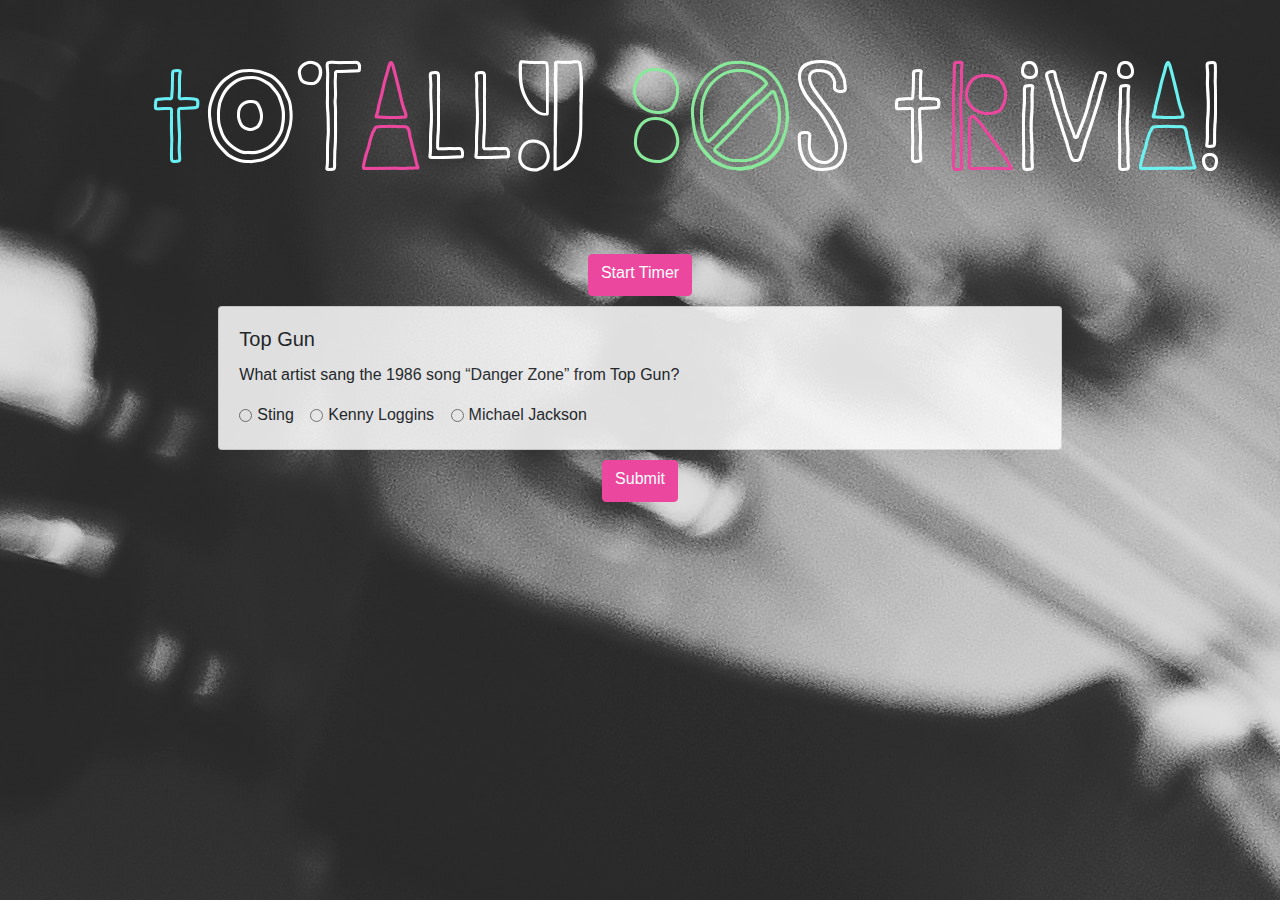
<file: index.html>
<!DOCTYPE html>
<!--[if lt IE 7]>      <html class="no-js lt-ie9 lt-ie8 lt-ie7"> <![endif]-->
<!--[if IE 7]>         <html class="no-js lt-ie9 lt-ie8"> <![endif]-->
<!--[if IE 8]>         <html class="no-js lt-ie9"> <![endif]-->
<!--[if gt IE 8]><!-->
<html class="no-js">
<!--<![endif]-->

<head>
    <meta charset="utf-8">
    <meta http-equiv="X-UA-Compatible" content="IE=edge">
    <title>Trivia</title>
    <meta name="description" content="">
    <meta name="viewport" content="width=device-width, initial-scale=1">
    <link rel="stylesheet" href="https://maxcdn.bootstrapcdn.com/bootstrap/4.0.0/css/bootstrap.min.css">
    <link rel="stylesheet" href="assets/css/style.css">
    <script src="https://cdnjs.cloudflare.com/ajax/libs/jquery/3.2.1/jquery.min.js"></script>
</head>

<body>


    <!--[if lt IE 7]>
            <p class="browsehappy">You are using an <strong>outdated</strong> browser. Please <a href="#">upgrade your browser</a> to improve your experience.</p>
        <![endif]-->


    <!-- Jumbotron holds the title section -->

    <div class="container justify-content-lg-center">
        <img src="assets/images/80s-trivia-2.png" alt="Totally 80s Trivia!">
    </div>


    <div class="row justify-content-sm-center">
            <button class="btn btn-primary" type="submit" id="timerBtn">Start Timer</button>
        </div>
    

    <div class="row justify-content-lg-center" id="q1">
        <div class="col-lg-8">
            <div class="card">
                <div class="card-body">
                    <h5 class="card-title">Top Gun</h5>
                    <p class="card-text">What artist sang the 1986 song “Danger Zone” from Top Gun?</p>

                    <div class="form-check form-check-inline">
                        <input class="form-check-input" type="radio" name="inlineRadioOptionsQ1" id="inlineRadio1" value="option1">
                        <label class="form-check-label" for="inlineRadio1">Sting</label>
                    </div>
                    <div class="form-check form-check-inline">
                        <input class="form-check-input" type="radio" name="inlineRadioOptionsQ1" id="inlineRadio2" value="option2">
                        <label class="form-check-label" for="inlineRadio2">Kenny Loggins</label>
                    </div>
                    <div class="form-check form-check-inline">
                        <input class="form-check-input" type="radio" name="inlineRadioOptionsQ1" id="inlineRadio3" value="option3">
                        <label class="form-check-label" for="inlineRadio3">Michael Jackson</label>
                    </div>
                </div>
            </div>
        </div>
    </div>

    <!-- <div class="row justify-content-lg-center" id="q2">
        <div class="col-lg-8">
            <div class="card">
                <div class="card-body">
                    <h5 class="card-title">Knight Rider</h5>
                    <p class="card-text">David Hasselhoff starred alongside a car named KITT in 'Knight Rider.’ What does KITT stand for?</p>

                    <div class="form-check form-check-inline">
                        <input class="form-check-input" type="radio" name="inlineRadioOptionsQ2" id="inlineRadio1" value="option1">
                        <label class="form-check-label" for="inlineRadio1">Knight Industries Two Thousand</label>
                    </div>
                    <div class="form-check form-check-inline">
                        <input class="form-check-input" type="radio" name="inlineRadioOptionsQ2" id="inlineRadio2" value="option2">
                        <label class="form-check-label" for="inlineRadio2">Knight Intelligence Transportation Technology</label>
                    </div>
                    <div class="form-check form-check-inline">
                        <input class="form-check-input" type="radio" name="inlineRadioOptionsQ2" id="inlineRadio3" value="option3">
                        <label class="form-check-label" for="inlineRadio3">Knight Identity Transport Truck</label>
                    </div>
                </div>
            </div>
        </div>
    </div>

    <div class="row justify-content-lg-center" id="q3">
        <div class="col-lg-8">
            <div class="card">
                <div class="card-body">
                    <h5 class="card-title">MTV</h5>
                    <p class="card-text">on August 1, 1981, MTV launched, and the first video they ever played was this song.</p>

                    <div class="form-check form-check-inline">
                        <input class="form-check-input" type="radio" name="inlineRadioOptionsQ3" id="inlineRadio1" value="option1">
                        <label class="form-check-label" for="inlineRadio1">Eye of the Tiger</label>
                    </div>
                    <div class="form-check form-check-inline">
                        <input class="form-check-input" type="radio" name="inlineRadioOptionsQ3" id="inlineRadio2" value="option2">
                        <label class="form-check-label" for="inlineRadio2">Video Killed the Radio Star</label>
                    </div>
                    <div class="form-check form-check-inline">
                        <input class="form-check-input" type="radio" name="inlineRadioOptionsQ3" id="inlineRadio3" value="option3">
                        <label class="form-check-label" for="inlineRadio3">Thriller</label>
                    </div>
                </div>
            </div>
        </div>
    </div>

    <div class="row justify-content-lg-center" id="q4">
        <div class="col-lg-8">
            <div class="card">
                <div class="card-body">
                    <h5 class="card-title">Back to the Future</h5>
                    <p class="card-text">What year does Marty McFly get sent back to in Back to the Future?</p>

                    <div class="form-check form-check-inline">
                        <input class="form-check-input" type="radio" name="inlineRadioOptionsQ4" id="inlineRadio1" value="option1">
                        <label class="form-check-label" for="inlineRadio1">1960</label>
                    </div>
                    <div class="form-check form-check-inline">
                        <input class="form-check-input" type="radio" name="inlineRadioOptionsQ4" id="inlineRadio2" value="option2">
                        <label class="form-check-label" for="inlineRadio2">1957</label>
                    </div>
                    <div class="form-check form-check-inline">
                        <input class="form-check-input" type="radio" name="inlineRadioOptionsQ4" id="inlineRadio3" value="option3">
                        <label class="form-check-label" for="inlineRadio3">1955</label>
                    </div>
                </div>
            </div>
        </div>
    </div>

    <div class="row justify-content-lg-center" id="q5">
        <div class="col-lg-8">
            <div class="card">
                <div class="card-body">
                    <h5 class="card-title">Miami Vice</h5>
                    <p class="card-text">The main character "Sonny" Crockett was played by this actor.</p>

                    <div class="form-check form-check-inline">
                        <input class="form-check-input" type="radio" name="inlineRadioOptionsQ5" id="inlineRadio1" value="option1">
                        <label class="form-check-label" for="inlineRadio1">Don Johnson</label>
                    </div>
                    <div class="form-check form-check-inline">
                        <input class="form-check-input" type="radio" name="inlineRadioOptionsQ5" id="inlineRadio2" value="option2">
                        <label class="form-check-label" for="inlineRadio2">Tom Cruise</label>
                    </div>
                    <div class="form-check form-check-inline">
                        <input class="form-check-input" type="radio" name="inlineRadioOptionsQ5" id="inlineRadio3" value="option3">
                        <label class="form-check-label" for="inlineRadio3">Michael Douglas</label>
                    </div>
                </div>
            </div>
        </div>
    </div>

    <div class="row justify-content-lg-center" id="q6">
        <div class="col-lg-8">
            <div class="card">
                <div class="card-body">
                    <h5 class="card-title">The Goonies</h5>
                    <p class="card-text">This cult classic movie was released in what year?</p>

                    <div class="form-check form-check-inline">
                        <input class="form-check-input" type="radio" name="inlineRadioOptionsQ6" id="inlineRadio1" value="option1">
                        <label class="form-check-label" for="inlineRadio1">1983</label>
                    </div>
                    <div class="form-check form-check-inline">
                        <input class="form-check-input" type="radio" name="inlineRadioOptionsQ6" id="inlineRadio2" value="option2">
                        <label class="form-check-label" for="inlineRadio2">1985</label>
                    </div>
                    <div class="form-check form-check-inline">
                        <input class="form-check-input" type="radio" name="inlineRadioOptionsQ6" id="inlineRadio3" value="option3">
                        <label class="form-check-label" for="inlineRadio3">1988</label>
                    </div>
                </div>
            </div>
        </div>
    </div>

    <div class="row justify-content-lg-center" id="q7">
        <div class="col-lg-8">
            <div class="card">
                <div class="card-body">
                    <h5 class="card-title">Pac-Man</h5>
                    <p class="card-text">The four ghosts in this arcade game are Blinky, Pinky, Inky and ________?</p>

                    <div class="form-check form-check-inline">
                        <input class="form-check-input" type="radio" name="inlineRadioOptionsQ7" id="inlineRadio1" value="option1">
                        <label class="form-check-label" for="inlineRadio1">Toru</label>
                    </div>
                    <div class="form-check form-check-inline">
                        <input class="form-check-input" type="radio" name="inlineRadioOptionsQ7" id="inlineRadio2" value="option2">
                        <label class="form-check-label" for="inlineRadio2">Winky</label>
                    </div>
                    <div class="form-check form-check-inline">
                        <input class="form-check-input" type="radio" name="inlineRadioOptionsQ7" id="inlineRadio3" value="option3">
                        <label class="form-check-label" for="inlineRadio3">Clyde</label>
                    </div>
                </div>
            </div>
        </div>
    </div> -->

    <div class="row justify-content-sm-center" id="submitBtn">
        <button class="btn btn-primary" type="submit">Submit</button>
    </div>
    </div>

    <script type="text/javascript" src="assets/javascript/trivia.js"></script>
</body>

</html>
</file>
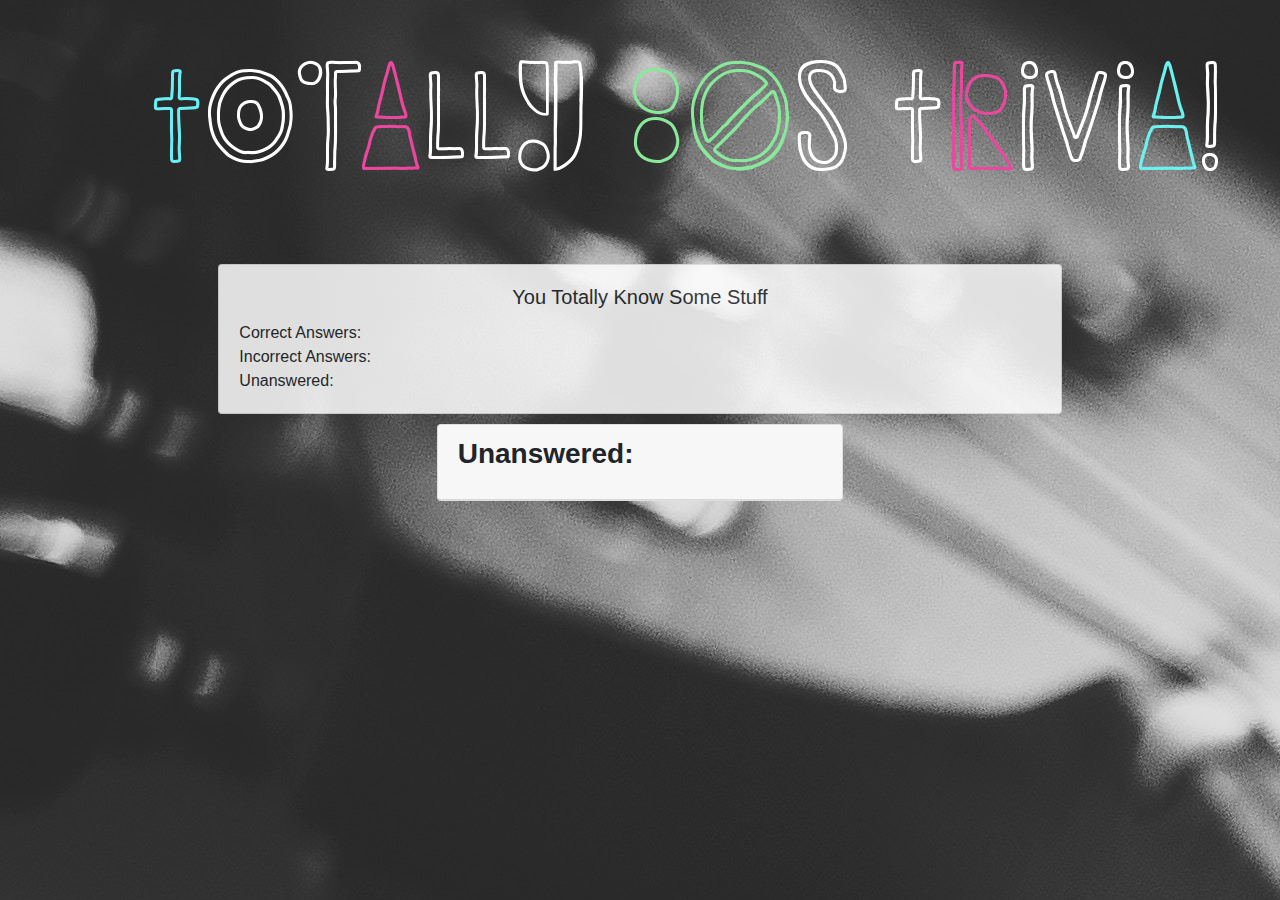
<file: totals.html>
<!DOCTYPE html>
<!--[if lt IE 7]>      <html class="no-js lt-ie9 lt-ie8 lt-ie7"> <![endif]-->
<!--[if IE 7]>         <html class="no-js lt-ie9 lt-ie8"> <![endif]-->
<!--[if IE 8]>         <html class="no-js lt-ie9"> <![endif]-->
<!--[if gt IE 8]><!-->
<html class="no-js">
<!--<![endif]-->

<head>
    <meta charset="utf-8">
    <meta http-equiv="X-UA-Compatible" content="IE=edge">
    <title>Trivia Results</title>
    <meta name="description" content="">
    <meta name="viewport" content="width=device-width, initial-scale=1">
    <link rel="stylesheet" href="https://maxcdn.bootstrapcdn.com/bootstrap/4.0.0/css/bootstrap.min.css">
    <link rel="stylesheet" href="assets/css/style.css">
    <script src="https://cdnjs.cloudflare.com/ajax/libs/jquery/3.2.1/jquery.min.js"></script>
</head>

<body>


    <!--[if lt IE 7]>
            <p class="browsehappy">You are using an <strong>outdated</strong> browser. Please <a href="#">upgrade your browser</a> to improve your experience.</p>
        <![endif]-->


    <!-- Jumbotron holds the title section -->

    <div class="container justify-content-lg-center">
        <img src="assets/images/80s-trivia-2.png" alt="Totally 80s Trivia!">
    </div>


    

    <div class="row justify-content-lg-center" id="q1">
        <div class="col-lg-8">
            <div class="card">
                <div class="card-body">
                    <h5 class="card-title" id="totalTitle">You Totally Know Some Stuff</h5>
                    <div>
                    <p class="card-text" id="correctTotal">Correct Answers: </p>
                </div>
                <div>
                    <p class="card-text" id="incorrectTotal">Incorrect Answers: </p>
                </div>
                <div>
                    <p class="card-text" id="unansweredTotal">Unanswered: </p>
                </div>
                </div>
            </div>
        </div>
    </div>


    <div class="row justify-content-lg-center">
    <div class="col-md-4">
        <div class="totalCard">
          <div class="card">
            <div class="card-header">
              <h3 class="card-title">
                <strong>Unanswered: </strong>
              </h3>
              <p id="uaTotal"> </p>
            </div>
          </div>
        </div>
      </div>
    </div>
  </div>



    <script type="text/javascript" src="assets/javascript/trivia.js"></script>
</body>

</html>
</file>
<file: assets/css/style.css>
body {
    background-image: url("../images/guitar.jpg");
    padding-bottom: 20px;
}

.jumbotron {
    text-align: center;
}

#timerBtn {
    padding-bottom: 10px;
}

#q1 {
    opacity: 0.85;
    padding-top: 10px;
    padding-bottom: 10px;
}

#q2 {
    opacity: 0.85;
    padding-bottom: 10px;
}

#q3 {
    opacity: 0.85;
    padding-bottom: 10px;
}

#q4 {
    opacity: 0.85;
    padding-bottom: 10px;
}

#q5 {
    opacity: 0.85;
    padding-bottom: 10px;
}

#q6 {
    opacity: 0.85;
    padding-bottom: 10px;
}

#q7 {
    opacity: 0.85;
    padding-bottom: 10px;
}

.btn-primary {
    background-color: #ec479e;
    border-color: #ec479e;
    padding-bottom: 10px;
}

#totalTitle {
    text-align: center;
}
</file>
